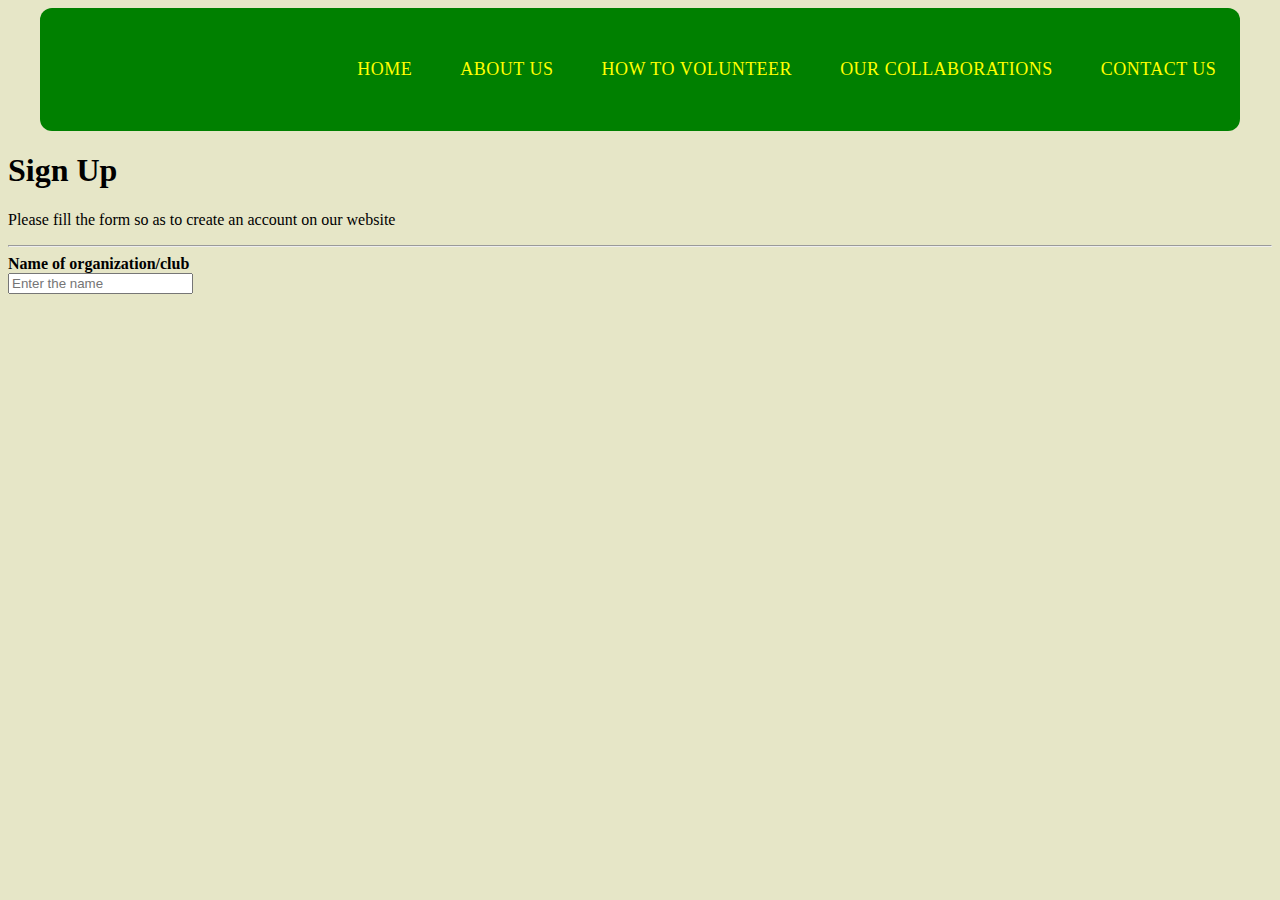
<file: volunteer.html>
<!DOCTYPE html>
<html lang="en">
<head>
    <meta charset="UTF-8">
    <meta http-equiv="X-UA-Compatible" content="IE=edge">
    <meta name="viewport" content="width=device-width, initial-scale=1.0">
    <title>FTF :: How to Volunteer</title>
    <link rel="stylesheet" href="styles.css">
</head>
<body>
    <div class="nav_bar">
        <!-- <img src="Helping-Hands-logo-textless-1.png" alt="" class="logo"> -->
        <!-- <i class="fa-solid fa-handshake-angle"></i> -->
        
            <a href="homepage.html" >Home</a></li>
            <a href="about_us.html" >About us</a></li>
            <a href="how_to_volunteer.html" >How to volunteer</a>
            <a href="our_collabs.html" >Our Collaborations</a></li>
            <a href="contact_us.html" >Contact Us</a></li>
        
    </div>
    
 
    <!-- <p>For any organization/club who wishes to extend their helping hands for this noble cause,</p> -->

    <form action="">
        <div class="form_container">
            <h1>Sign Up</h1>
            <p>Please fill the form so as to create an account on our website</p>

            <hr>

            <label for="org_name"><strong>Name of organization/club</strong></label>
            <br>
            <input type="text" placeholder="Enter the name" name="org_name" required>

        </div>
    </form>
  
        
        
    </form>
    
    
</body>
</html>
</file>
<file: styles.css>
body
{
    
    background-color: #e6e6c7; 
    /* background-image: url('our_background_image.jpg'); */
    background-repeat: no-repeat;
    background-attachment: fixed;
    background-size: cover;
    overflow: hidden;
}

.nav_bar
{
    width: 95%;
    margin: auto;
    top: 0;
    height: 50%;
    border-radius: 12px;
    background-color: green;
    padding: 25px 0;
    text-align: left;
    display: flex;
    align-items: flex-end;
    justify-content:end;
    text-decoration: none;
    color: blue;
    text-transform: uppercase;
    font-family: 'Square Peg', cursive;
}

a
{
    position: relative;
    justify-content: space-around;
    color: yellow;
    display: inline-block;
    border-radius: 2000px;
    background-color: green;
    text-decoration: none;
    font-family: 'Square Peg', cursive;
    font-size: 18px;
    letter-spacing: 0.5px;
    padding: 20px;
    cursor: pointer;
    margin: 6px 4px;
}

a::after
{
    content:"";
    position: absolute;
    background-color: black;
    height: 3px;
    width:0;
    left:0;
    bottom:-10px;
    transition: 0.5s;
}

a:hover::after
{
    width:100%;
}

.central_content
{
    width: 100%;
    background-color: black;
    position: absolute;
    top:60%;
    margin-right: 10px; 
    border-style: round;
    border-radius: 10px;
    
    transform: translateY(-50%);
    text-align:center;
    color:yellow;
    font-family: 'Oleo Script', cursive;
}

.intro_content
{
    position: absolute;
    top: 20%;
    text-align: center;
    font-size: large;
    margin-right: 10px;
    width: 100%;
}
.logo
{
    height: 100px;
    justify-content: left;
}

.our_collaborations
{
    width: 100%;
    font-size: larger;
    position: absolute;
    top:25%;
    transform: translateY(-10%);
    text-align:center;
    color:rgb(71, 37, 143);
    font-family: 'Oleo Script', cursive;
}

.location_1
{
    width: 500px;
    top: 790%;
    border-radius: 3px;
    padding: 6px;
}

img:hover
{
    box-shadow: 0 0 2px 1px rgba(19, 186, 0, 0.5);
}
</file>
